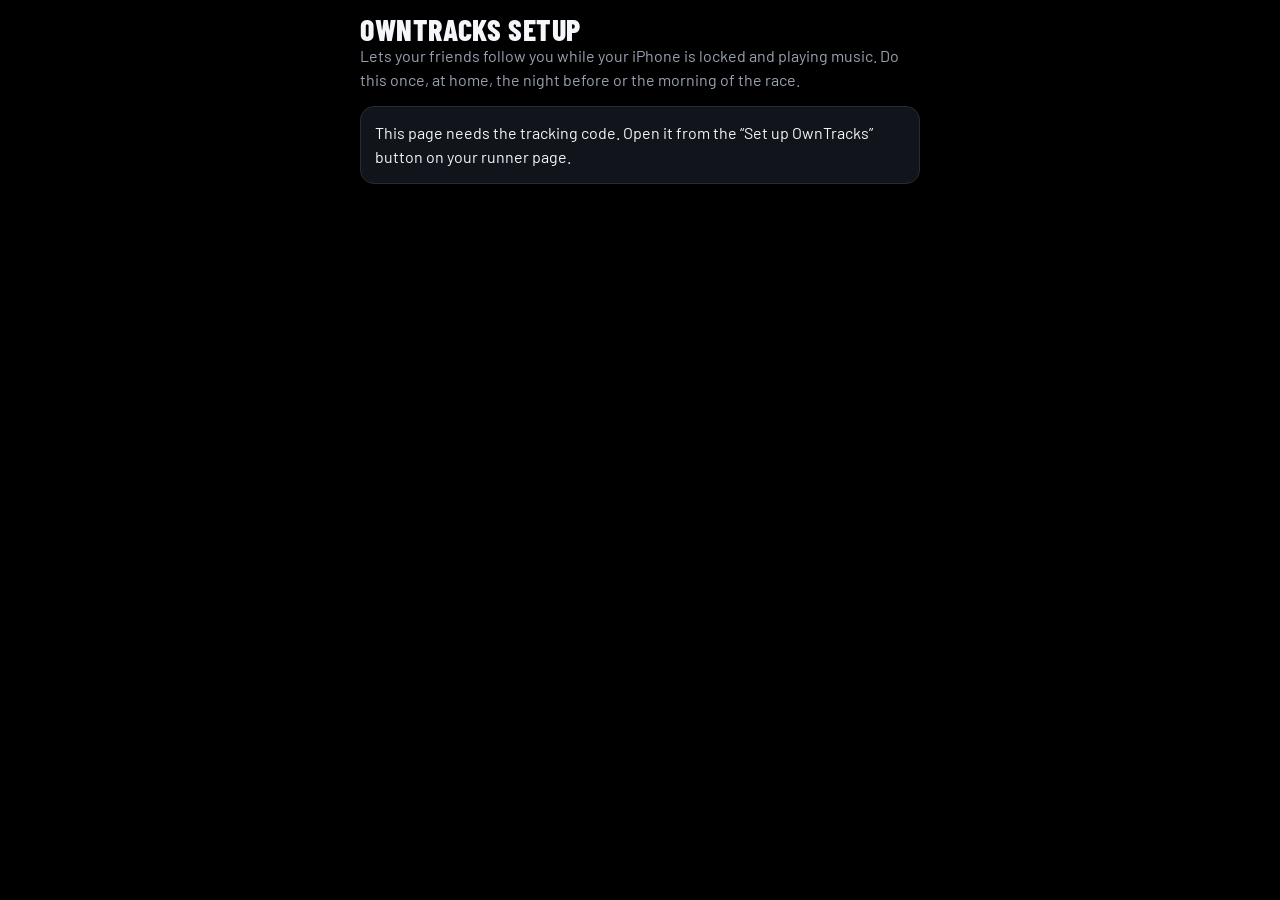
<file: owntracks.html>
<!doctype html>
<html lang="en">
<head>
<meta charset="utf-8">
<meta name="viewport" content="width=device-width,initial-scale=1,viewport-fit=cover">
<title>OwnTracks Setup</title>
<meta name="theme-color" content="#000000">
<meta name="robots" content="noindex">
<link rel="preconnect" href="https://fonts.googleapis.com">
<link rel="preconnect" href="https://fonts.gstatic.com" crossorigin>
<link rel="stylesheet" href="https://fonts.googleapis.com/css2?family=Barlow+Condensed:wght@600;700;800&family=Barlow:wght@400;500;600&display=swap">
<style>
/* Same black runner console look as run.html; numbered steps because the order matters. */
:root {
  --bg: #000; --panel: #11141a; --line: #262b35; --ink: #f4f6fa; --muted: #9aa3b2;
  --signal: #ff5a1f; --good: #3cc48f; --warn: #f0b04a; --bad: #ff6b5e;
  --display: 'Barlow Condensed', 'Arial Narrow', system-ui, sans-serif;
  --body: 'Barlow', system-ui, -apple-system, 'Segoe UI', Roboto, sans-serif;
  color-scheme: dark;
}
* { box-sizing: border-box; }
html, body { margin: 0; background: var(--bg); color: var(--ink); }
body { font: 400 16px/1.5 var(--body); padding: env(safe-area-inset-top, 0px) max(16px, env(safe-area-inset-right, 0px)) calc(24px + env(safe-area-inset-bottom, 0px)) max(16px, env(safe-area-inset-left, 0px)); }
[hidden] { display: none !important; }
.app { max-width: 560px; margin: 0 auto; display: grid; gap: 14px; padding-top: 14px; }
h1 { margin: 0; font: 800 30px/1 var(--display); text-transform: uppercase; letter-spacing: .02em; }
h2 { margin: 0; font: 700 20px/1.15 var(--display); text-transform: uppercase; letter-spacing: .03em; }
p { margin: 0; }
.muted { color: var(--muted); }
.card { background: var(--panel); border: 1px solid var(--line); border-radius: 14px; padding: 14px; display: grid; gap: 10px; }
.step { display: grid; grid-template-columns: 34px minmax(0, 1fr); gap: 12px; align-items: start; }
.n { width: 34px; height: 34px; border-radius: 50%; background: var(--signal); color: #fff; display: grid; place-items: center; font: 800 18px/1 var(--display); }
.step > div { display: grid; gap: 8px; min-width: 0; }
.btn { display: block; text-align: center; text-decoration: none; padding: 14px 16px; border-radius: 12px; border: 1px solid var(--line); background: #000; color: var(--ink); font: 700 19px/1 var(--display); text-transform: uppercase; letter-spacing: .06em; cursor: pointer; }
.btn.go { background: var(--signal); border-color: var(--signal); color: #fff; }
ul { margin: 0; padding-left: 20px; display: grid; gap: 4px; color: var(--muted); }
ul b, p b { color: var(--ink); }
code { font-size: 14px; background: #000; border: 1px solid var(--line); border-radius: 6px; padding: 1px 5px; overflow-wrap: anywhere; }
.check { padding: 12px; border-radius: 12px; border: 1px solid var(--line); background: #000; font-weight: 600; }
.check.good { border-color: var(--good); color: var(--good); }
.check.warn { border-color: var(--warn); color: var(--warn); }
.kv { display: grid; grid-template-columns: auto minmax(0, 1fr); gap: 4px 10px; font-size: 15px; }
.kv dt { color: var(--muted); }
.kv dd { margin: 0; overflow-wrap: anywhere; }
a { color: #8fb0ff; }
</style>
</head>
<body>
<div class="app">
  <div>
    <h1>OwnTracks Setup</h1>
    <p class="muted">Lets your friends follow you while your iPhone is locked and playing music. Do this once, at home, the night before or the morning of the race.</p>
  </div>

  <p class="card" id="noTopic" hidden>This page needs the tracking code. Open it from the “Set up OwnTracks” button on your runner page.</p>

  <div id="steps" class="app" style="padding-top:0">
    <div class="card step"><span class="n">1</span><div>
      <h2>Install OwnTracks</h2>
      <p class="muted">It's free, made by the open-source OwnTracks project.</p>
      <a class="btn" href="https://apps.apple.com/app/owntracks/id692424691" target="_blank" rel="noopener">Open in App Store</a>
    </div></div>

    <div class="card step"><span class="n">2</span><div>
      <h2>Load the race settings</h2>
      <p class="muted">Tap the button, then tap <b>Open</b> when your phone asks to open OwnTracks.</p>
      <a class="btn go" id="lnkConfig" href="#">Load settings into OwnTracks</a>
      <p class="muted">Then come back to this page (top-left “◀ Safari” on iPhone).</p>
    </div></div>

    <div class="card step"><span class="n">3</span><div>
      <h2>Allow location “Always”</h2>
      <ul>
        <li>iPhone <b>Settings › OwnTracks › Location</b>: choose <b>Always</b> and turn on <b>Precise Location</b>.</li>
        <li>Turn <b>Low Power Mode off</b> during the race; it slows background updates.</li>
      </ul>
    </div></div>

    <div class="card step"><span class="n">4</span><div>
      <h2>Test it</h2>
      <p class="muted">In OwnTracks, tap the <b>send / publish</b> button (the arrow icon at the top of the map) to send your location once. This page shows when it arrives.</p>
      <div class="check warn" id="check" role="status">Waiting for a location from OwnTracks…</div>
    </div></div>

    <div class="card step"><span class="n">5</span><div>
      <h2>On race day</h2>
      <ul>
        <li>Leave OwnTracks on <b>Quiet</b> until you're at the start line. That way the drive there doesn't use up updates.</li>
        <li>On your runner page, tick <b>OwnTracks is set up on this phone</b>.</li>
        <li>Tap <b>Start race</b> at the gun. Your phone asks to open OwnTracks: tap <b>Open</b>. That switches it to <b>Move</b> mode (live tracking).</li>
        <li>Lock the phone and enjoy your music.</li>
        <li>At the finish, unlock, open the runner page and tap <b>Finish race</b> twice. It switches OwnTracks back to Quiet.</li>
      </ul>
      <a class="btn" id="lnkMove" href="#">Switch OwnTracks to Move now</a>
      <a class="btn" id="lnkQuiet" href="#">Switch OwnTracks to Quiet now</a>
    </div></div>

    <div class="card">
      <h2>If the button in step 2 doesn't work</h2>
      <p class="muted">In OwnTracks open <b>Settings</b> (the ⓘ icon) and enter:</p>
      <dl class="kv">
        <dt>Mode</dt><dd>HTTP</dd>
        <dt>URL</dt><dd><code id="otUrl"></code></dd>
        <dt>Authentication</dt><dd>off</dd>
        <dt>TrackerID</dt><dd>ME</dd>
        <dt>Locator displacement</dt><dd>150</dd>
        <dt>Locator interval</dt><dd>60</dd>
      </dl>
      <p class="muted">The mode button is at the top left of the OwnTracks map: it cycles Quiet, Manual, Significant and Move. Choose <b>Move</b> at the start line.</p>
    </div>

    <a class="btn" id="lnkBack" href="run.html">Back to the runner page</a>
  </div>
</div>

<script src="common.js"></script>
<script>
(function () {
  const $ = (id) => document.getElementById(id);
  const topic = RL.parseHash().topic;
  if (!topic) { $('noTopic').hidden = false; $('steps').hidden = true; return; }
  $('lnkConfig').href = RL.ownTracksLink(topic, -1);
  $('lnkMove').href = RL.ownTracksLink(topic, 2);
  $('lnkQuiet').href = RL.ownTracksLink(topic, -1);
  $('otUrl').textContent = RL.NTFY + '/' + topic;
  $('lnkBack').href = 'run.html#t=' + topic;

  const openedAt = Math.floor(Date.now() / 1000) - 15 * 60;
  async function check() {
    try {
      const msgs = await RL.poll(topic, String(openedAt));
      let last = null;
      for (const m of msgs) {
        try { const o = JSON.parse(m.message); if (o && o._type === 'location') last = { m, o }; } catch (e) { /* skip */ }
      }
      const el = $('check');
      if (last) {
        const ago = RL.fmtAgo(Date.now() / 1000 - last.m.time);
        el.className = 'check good';
        el.textContent = `✓ OwnTracks works. Location received ${ago} (±${Math.round(last.o.acc || 0)} m${typeof last.o.batt === 'number' ? ', battery ' + last.o.batt + '%' : ''}).`;
      }
    } catch (e) { /* offline, retry */ }
  }
  check();
  setInterval(check, 5000);
  document.addEventListener('visibilitychange', () => { if (document.visibilityState === 'visible') check(); });
})();
</script>
</body>
</html>
</file>
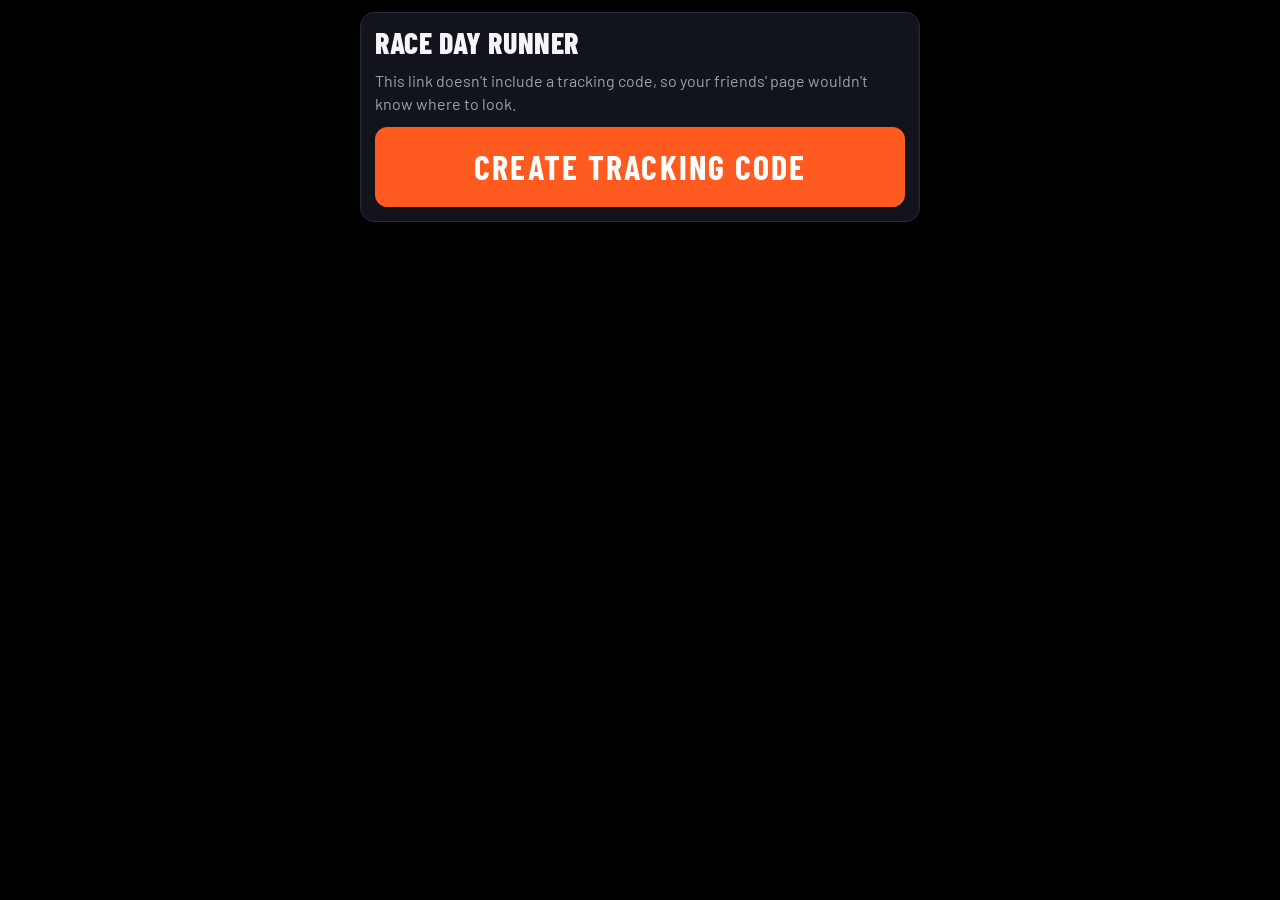
<file: run.html>
<!doctype html>
<html lang="en">
<head>
<meta charset="utf-8">
<meta name="viewport" content="width=device-width,initial-scale=1,viewport-fit=cover,user-scalable=no">
<title>Race Day Runner</title>
<meta name="theme-color" content="#000000">
<meta name="robots" content="noindex">
<link rel="icon" href="data:image/svg+xml,%3Csvg xmlns='http://www.w3.org/2000/svg' viewBox='0 0 32 32'%3E%3Crect width='32' height='32' rx='7' fill='%23ff5a1f'/%3E%3Ctext x='16' y='22' font-family='Arial' font-weight='700' font-size='14' text-anchor='middle' fill='white'%3E21%3C/text%3E%3C/svg%3E">
<link rel="preconnect" href="https://fonts.googleapis.com">
<link rel="preconnect" href="https://fonts.gstatic.com" crossorigin>
<link rel="stylesheet" href="https://fonts.googleapis.com/css2?family=Barlow+Condensed:wght@500;600;700;800&family=Barlow:wght@400;500;600&display=swap">
<style>
/* Runner console: pure black (saves OLED battery), huge digits readable mid-stride. Single dark look by design. */
:root {
  --bg: #000; --panel: #11141a; --line: #262b35; --ink: #f4f6fa; --muted: #9aa3b2;
  --signal: #ff5a1f; --good: #3cc48f; --warn: #f0b04a; --bad: #ff6b5e; --route: #6f95ff;
  --display: 'Barlow Condensed', 'Arial Narrow', 'Roboto Condensed', system-ui, sans-serif;
  --body: 'Barlow', system-ui, -apple-system, 'Segoe UI', Roboto, sans-serif;
  color-scheme: dark;
}
* { box-sizing: border-box; }
html, body { margin: 0; background: var(--bg); color: var(--ink); }
body { font: 400 16px/1.45 var(--body); -webkit-text-size-adjust: 100%; padding: env(safe-area-inset-top, 0px) max(16px, env(safe-area-inset-right, 0px)) calc(20px + env(safe-area-inset-bottom, 0px)) max(16px, env(safe-area-inset-left, 0px)); }
[hidden] { display: none !important; }
button, input, select { font: inherit; color: inherit; }
:focus-visible { outline: 3px solid var(--route); outline-offset: 2px; }
.app { max-width: 560px; margin: 0 auto; display: grid; gap: 14px; padding-top: 12px; }
h1 { margin: 0; font: 800 30px/1 var(--display); text-transform: uppercase; letter-spacing: .02em; }
h2 { margin: 0 0 6px; font: 700 20px/1.1 var(--display); text-transform: uppercase; letter-spacing: .03em; }
p { margin: 0; }
.muted { color: var(--muted); }
.small { font-size: 14px; }
.card { background: var(--panel); border: 1px solid var(--line); border-radius: 14px; padding: 14px; display: grid; gap: 12px; }
label { display: grid; gap: 5px; font-size: 14px; color: var(--muted); font-weight: 500; }
input[type=text], input[type=url], select { width: 100%; padding: 12px; border-radius: 10px; border: 1px solid var(--line); background: #000; color: var(--ink); font-size: 17px; }
.two { display: grid; grid-template-columns: minmax(0, 1fr) minmax(0, 1fr); gap: 10px; }
.toggle { display: flex; align-items: center; justify-content: space-between; gap: 12px; color: var(--ink); font-size: 16px; }
.toggle input { width: 22px; height: 22px; accent-color: var(--signal); }
.btn { display: block; width: 100%; padding: 15px 16px; border-radius: 12px; border: 1px solid var(--line); background: var(--panel); color: var(--ink); font: 700 20px/1 var(--display); text-transform: uppercase; letter-spacing: .06em; cursor: pointer; }
.btn.go { background: var(--signal); border-color: var(--signal); color: #fff; font-size: 34px; padding: 22px 16px; }
.btn.finish { border-color: var(--bad); color: var(--bad); }
.btn.finish.armed { background: var(--bad); color: #000; }
.btn:disabled { opacity: .45; }
.row { display: flex; gap: 10px; }
.row > * { flex: 1; min-width: 0; }
.pill { display: inline-flex; align-items: center; gap: 7px; padding: 6px 11px; border-radius: 999px; font: 700 14px/1 var(--display); letter-spacing: .07em; text-transform: uppercase; background: var(--panel); border: 1px solid var(--line); color: var(--muted); }
.pill i { width: 9px; height: 9px; border-radius: 50%; background: currentColor; }
.pill.good { color: var(--good); border-color: color-mix(in srgb, var(--good) 45%, var(--line)); }
.pill.warn { color: var(--warn); border-color: color-mix(in srgb, var(--warn) 45%, var(--line)); }
.pill.bad { color: var(--bad); border-color: color-mix(in srgb, var(--bad) 45%, var(--line)); }
.pill.live { background: var(--signal); border-color: var(--signal); color: #fff; }
.pills { display: flex; flex-wrap: wrap; gap: 8px; }
.alert { padding: 12px 14px; border-radius: 12px; background: color-mix(in srgb, var(--warn) 16%, #000); border: 1px solid color-mix(in srgb, var(--warn) 50%, var(--line)); color: var(--ink); font-weight: 500; }
.alert.bad { background: color-mix(in srgb, var(--bad) 16%, #000); border-color: color-mix(in srgb, var(--bad) 50%, var(--line)); }
.alert button { margin-top: 8px; }

.big { text-align: center; }
.big .lbl { font: 600 13px/1 var(--body); letter-spacing: .1em; text-transform: uppercase; color: var(--muted); }
.big .v { font: 800 clamp(86px, 30vw, 150px)/.9 var(--display); font-variant-numeric: tabular-nums; letter-spacing: -.01em; }
.big .v small { font-size: .32em; color: var(--muted); margin-left: 4px; }
.clock { font: 700 clamp(54px, 17vw, 84px)/.95 var(--display); font-variant-numeric: tabular-nums; text-align: center; }
.grid4 { display: grid; grid-template-columns: repeat(2, minmax(0, 1fr)); gap: 10px; }
.tile { background: var(--panel); border: 1px solid var(--line); border-radius: 12px; padding: 10px 12px; min-width: 0; }
.tile .lbl { font: 600 12px/1 var(--body); letter-spacing: .08em; text-transform: uppercase; color: var(--muted); }
.tile .v { margin-top: 6px; font: 700 40px/1 var(--display); font-variant-numeric: tabular-nums; white-space: nowrap; }
.tile .v small { font-size: 16px; color: var(--muted); margin-left: 3px; }
.share { display: grid; gap: 6px; }
.share code { display: block; padding: 10px; border-radius: 8px; background: #000; border: 1px solid var(--line); font-size: 13px; overflow-wrap: anywhere; user-select: all; -webkit-user-select: all; }
.toast { position: fixed; left: 50%; transform: translateX(-50%); bottom: calc(18px + env(safe-area-inset-bottom, 0px)); width: min(520px, calc(100% - 32px)); background: var(--ink); color: #000; padding: 14px 16px; border-radius: 14px; font-weight: 600; box-shadow: 0 8px 30px rgb(0 0 0 / .5); z-index: 10; }
.toast .from { font: 700 15px/1 var(--display); text-transform: uppercase; letter-spacing: .06em; color: #8a3a12; display: block; margin-bottom: 4px; }
.hr { border: 0; border-top: 1px solid var(--line); margin: 0; }
ol.tips { margin: 0; padding-left: 20px; display: grid; gap: 6px; color: var(--muted); font-size: 15px; }
ol.tips b { color: var(--ink); }
</style>
</head>
<body>
<div class="app">

  <!-- missing tracking code -->
  <section id="vNoTopic" hidden class="card">
    <h1>Race Day Runner</h1>
    <p class="muted">This link doesn't include a tracking code, so your friends' page wouldn't know where to look.</p>
    <button class="btn go" id="btnNewTopic" type="button">Create tracking code</button>
  </section>

  <!-- setup -->
  <section id="vSetup" hidden>
    <div class="app" style="padding-top:0">
      <div>
        <h1>Race Day Runner</h1>
        <p class="muted small" id="simNote" hidden>Simulation mode: fake GPS at 10× speed. Nothing here is your real position.</p>
      </div>

      <div class="card">
        <h2>Lock your phone during the race</h2>
        <p class="muted small">A web page stops getting GPS when the phone locks. The free OwnTracks app keeps sending your location in the background, even with music playing. Set it up once (about 3 minutes):</p>
        <a class="btn" id="lnkOtSetup" href="owntracks.html" style="text-align:center;text-decoration:none">Set up OwnTracks</a>
        <label class="toggle">OwnTracks is set up on this phone <input type="checkbox" id="fOt"></label>
        <p class="muted small">When this is ticked, <b>Start race</b> switches OwnTracks on and <b>Finish race</b> switches it off. Your phone asks to open OwnTracks each time: tap <b>Open</b>, then come back here.</p>
      </div>

      <div class="card">
        <h2>Your race</h2>
        <label>Your name (friends see this)
          <input type="text" id="fName" maxlength="40" placeholder="Your name" autocomplete="given-name">
        </label>
        <label>Race name
          <input type="text" id="fRace" maxlength="60" value="Half Marathon">
        </label>
        <div class="two">
          <label>Distance
            <select id="fKm">
              <option value="21.0975" selected>21.1 km (half)</option>
              <option value="42.195">42.2 km (full)</option>
              <option value="10">10 km</option>
              <option value="5">5 km</option>
            </select>
          </label>
          <label>Target time (h:mm)
            <input type="text" id="fTarget" inputmode="numeric" placeholder="2:15" maxlength="5">
          </label>
        </div>
        <label>Backup live link: Strava Beacon or Google Maps (optional)
          <input type="url" id="fGmaps" maxlength="200" placeholder="https://…">
        </label>
        <label class="toggle">Read cheers out loud <input type="checkbox" id="fVoice" checked></label>
        <label class="toggle">Announce each kilometre <input type="checkbox" id="fKmVoice" checked></label>
      </div>

      <div class="card">
        <div class="pills"><span class="pill" id="gpsPillSetup"><i></i><span>GPS off</span></span><span class="pill" id="netPillSetup"><i></i><span>Not shared yet</span></span></div>
        <p class="muted small" id="gpsHelp">Tap below so the phone can find your position. Do this a few minutes before the start, outdoors.</p>
        <button class="btn" type="button" id="btnReady">Turn on GPS &amp; tell friends I'm at the start</button>
        <button class="btn go" type="button" id="btnStart">Start race</button>
        <p class="muted small">Tap <b>Start race</b> when the gun goes. The race clock starts from that moment.</p>
      </div>

      <div class="card share">
        <h2>Link for your friends</h2>
        <code id="shareLink1"></code>
        <button class="btn" type="button" data-copy="shareLink1">Copy friends' link</button>
      </div>

      <div class="card">
        <h2>Before you run</h2>
        <ol class="tips">
          <li><b>With OwnTracks ticked:</b> after Start you can lock the phone and play music. Without OwnTracks, keep this page open with the screen on (iPhone: Settings › Display &amp; Brightness › Auto-Lock › Never).</li>
          <li><b>Turn brightness down</b> and close other apps. GPS with the screen on uses about 10–15% battery per hour.</li>
          <li><b>Strava:</b> record the run in the Strava app as usual, in parallel with this page. Both can use GPS at once. If you have Strava Beacon (or Google Maps live location), paste its link above as a backup. Those keep working even if this page closes.</li>
          <li>If the page closes or the phone restarts, just open this same link again. Your race resumes where it was.</li>
        </ol>
      </div>
    </div>
  </section>

  <!-- running / finished -->
  <section id="vLive" hidden>
    <div class="app" style="padding-top:0">
      <div class="pills" style="justify-content:center">
        <span class="pill" id="netPill"><i></i><span>Sharing</span></span>
        <span class="pill" id="gpsPill"><i></i><span>GPS</span></span>
        <span class="pill" id="wakePill"><i></i><span>Screen</span></span>
      </div>
      <div class="alert" id="liveAlert" hidden></div>

      <div class="big"><div class="lbl" id="distLbl">Distance</div><div class="v"><span id="vDist">0.00</span><small>km</small></div></div>
      <div class="clock" id="vClock">0:00</div>
      <div class="grid4">
        <div class="tile"><div class="lbl">Pace now</div><div class="v"><span id="vPace">–</span><small>/km</small></div></div>
        <div class="tile"><div class="lbl">Avg pace</div><div class="v"><span id="vAvg">–</span><small>/km</small></div></div>
        <div class="tile"><div class="lbl" id="vLastLbl">Last km</div><div class="v" id="vLast">–</div></div>
        <div class="tile"><div class="lbl" id="vProjLbl">Projected</div><div class="v" id="vProj">–</div></div>
      </div>
      <p class="muted small" id="vSendInfo" style="text-align:center"></p>

      <div id="liveCtl" class="app" style="padding-top:0">
        <div class="row">
          <button class="btn" type="button" id="btnSendNow">Send update now</button>
          <button class="btn" type="button" id="btnVoice">Voice on</button>
        </div>
        <button class="btn finish" type="button" id="btnFinish">Finish race</button>
      </div>

      <div id="doneCtl" class="card" hidden>
        <h2>Well run! 🏅</h2>
        <p class="muted" id="doneInfo"></p>
        <button class="btn" type="button" id="btnNewRace">Set up a new race</button>
      </div>

      <div class="card share">
        <h2>Link for your friends</h2>
        <code id="shareLink2"></code>
        <button class="btn" type="button" data-copy="shareLink2">Copy friends' link</button>
      </div>
    </div>
  </section>
</div>

<div class="toast" id="toast" hidden role="status" aria-live="polite"><span class="from" id="toastFrom"></span><span id="toastMsg"></span></div>

<script src="common.js"></script>
<script src="runner.js"></script>
</body>
</html>
</file>
